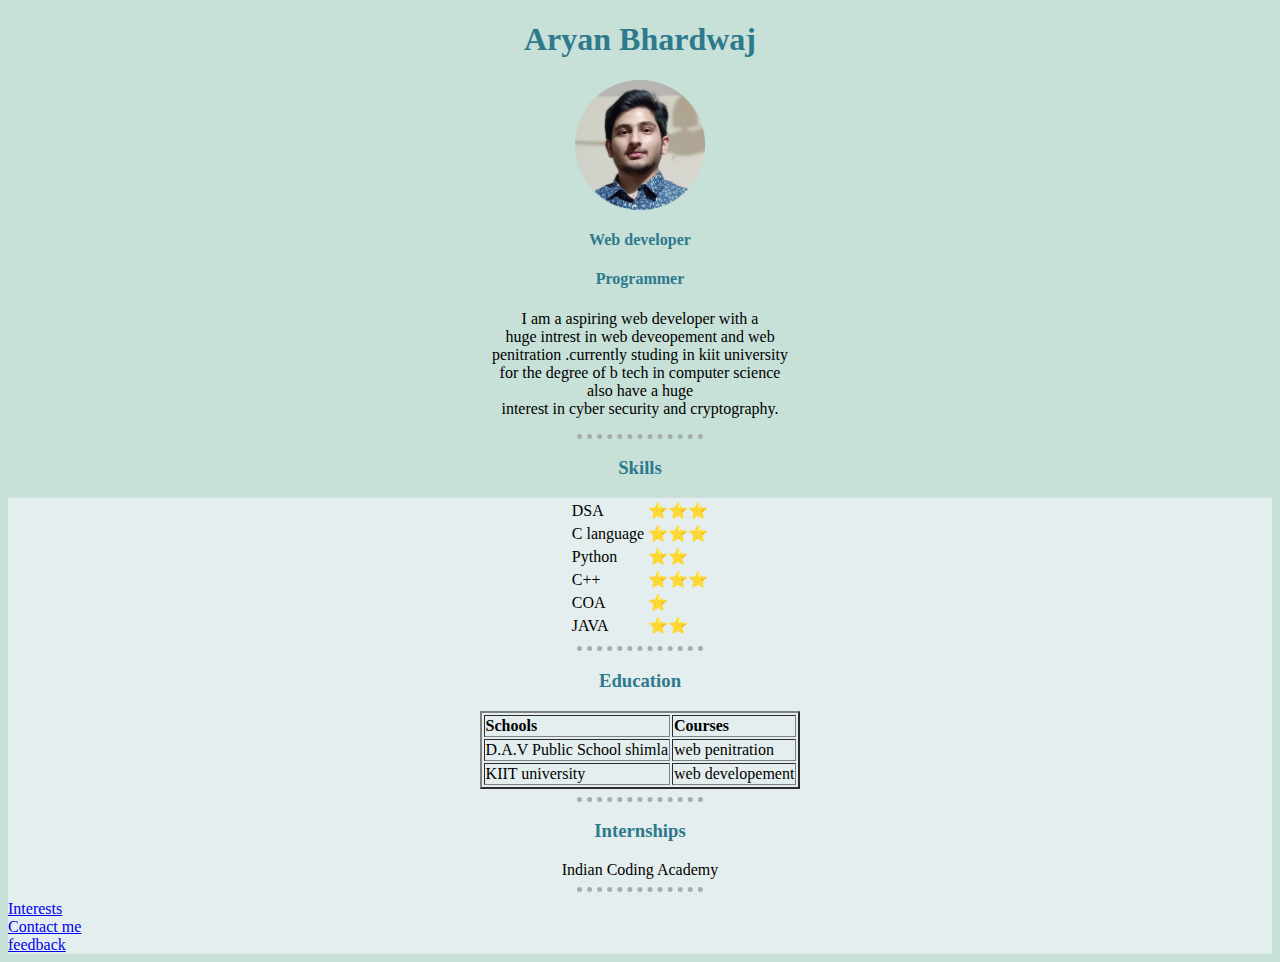
<file: index.html>
<!DOCTYPE html>
<html lang="en">
<head>
    <meta charset="UTF-8">
    <meta http-equiv="X-UA-Compatible" content="IE=edge">
    <meta name="viewport" content="width=device-width, initial-scale=1.0">
    <title>index</title>
    <link rel="stylesheet" href="style.css">
</head>
<body>
    <h1 align="center">
        <strong>Aryan Bhardwaj</strong>
    </h1>
    <img  style="display: block; margin: auto;" src="profile-modified.png" height="130px" width="130px">
    <h4 align="center"><strong>Web developer</strong></h4>
    <h4 align="center"><strong>Programmer</strong></h4>
    <p align="center">I am a aspiring web developer with a <br>huge intrest in web deveopement and web <br>
    penitration .currently studing in kiit university <br>for the degree of b tech in computer science<br>
    also have a huge<br>interest in cyber security and cryptography.</p>
    <hr>
    <h3 align="center" ><strong>Skills</strong></h3>
    
<div>
    <table align="center" >
        <tr>
            <td>DSA</td>
            <td>⭐⭐⭐</td>
        </tr>
        <tr>
            <td>C language</td>
            <td>⭐⭐⭐</td>
        </tr>
        <tr>
            <td>Python</td>
            <td>⭐⭐</td>
        </tr>
        <tr>
       <td>C++</td>
            <td>⭐⭐⭐</td>
        </tr>
        <tr>
            <td>COA</td>
            <td>⭐</td>
        </tr>
        <tr>
            <td>JAVA</td>
            <td>⭐⭐</td>
        </tr>
    </table>
    <hr>
    <h3 align="center"><strong>Education</strong></h3>
    <table border="2" align="center">
        <thead>
            <td><b>Schools</b></td>
            <td><b>Courses</b></td>
        </thead>
        <tr>
            <td>D.A.V Public School shimla</td>
            <td>web penitration</td>
        </tr>
        <tr>
            
            <td>KIIT university</td>
            <td>web developement</td>
        </tr>
    </table>
    <hr>
    <h3 align="center"><strong>Internships</strong></h3>
            <li align="center">Indian Coding Academy</li>
    <hr>
    <a href="interests.html">Interests</a>
    <br>
    <a href="moreinfo.html">Contact me </a>
    <br>
    <a href="form.html">feedback</a>
</body>
</div>
</html>
</file>
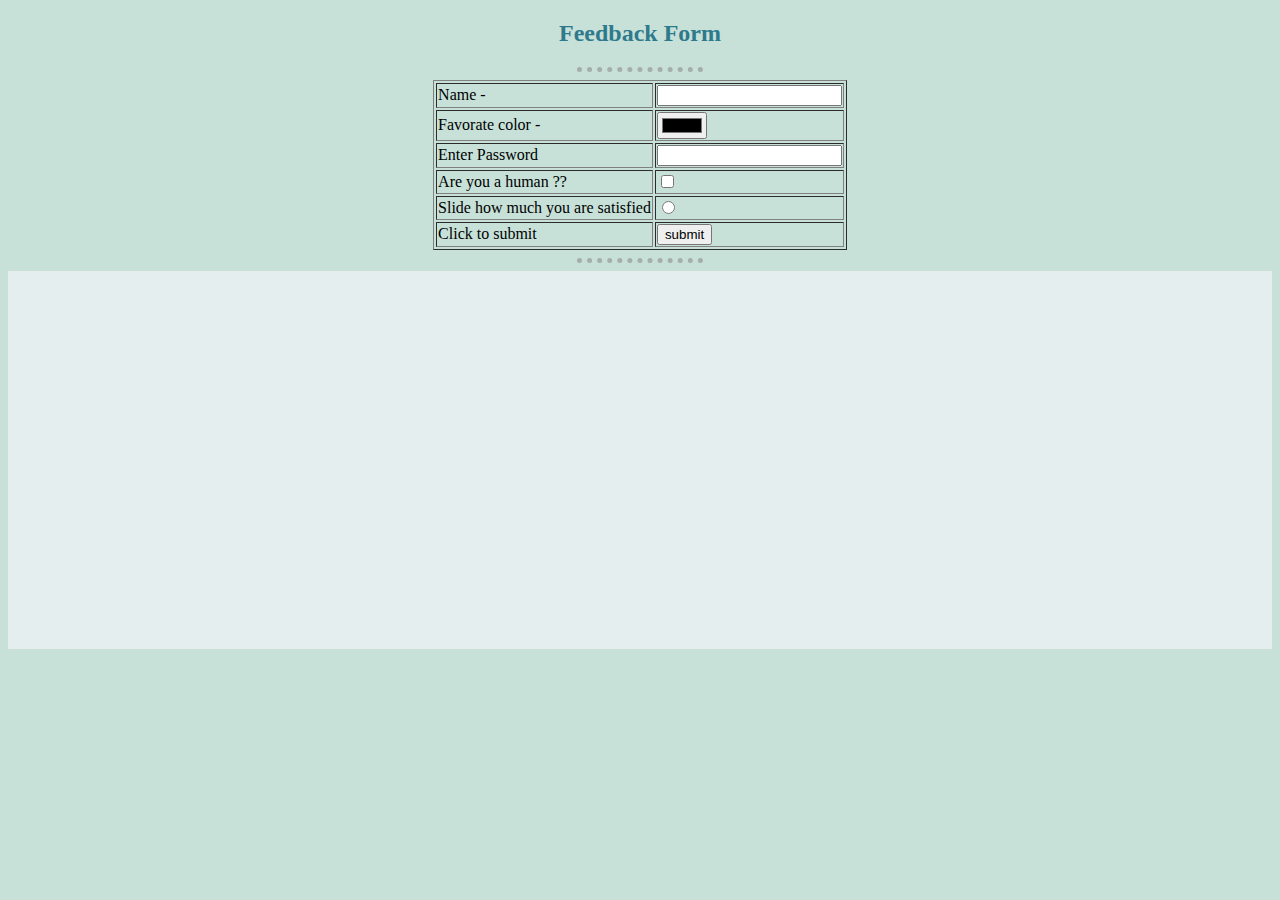
<file: form.html>
<!DOCTYPE html>
<html lang="en">
<head>
    <meta charset="UTF-8">
    <meta http-equiv="X-UA-Compatible" content="IE=edge">
    <meta name="viewport" content="width=device-width, initial-scale=1.0">
    <title>Form</title>
    <link rel="stylesheet" href="style.css">
</head>
<body>
    <h2 align="center">Feedback Form</h2>
    <hr>
    <form action="mailto:sharrybharduuaj@gmail.com" method="post">
    <table align="center" border="1">
        <tr><td><label>Name - </label></td><td>
        <input type="text" name="" value="">
        </td></tr>
        <tr><td>
        <label>Favorate color - </label></td><td>
        <input type="color" name="" value="blue"><br>
    </td></tr>
        <tr><td>
        <label>Enter Password</label></td><td>
       <input type="password" value=""><br></td></tr>
        <tr><td>
        <label>Are you a human ??</label></td><td>
        <input type="checkbox" value="unchecked"><br></td></tr>
        <tr><td>
        <label>Slide how much you are satisfied</label></td><td>
        <input type="radio"><br></td></tr>
        <tr><td>
        <label>Click to submit</label></td>
        <td>
        <input type="submit" value="submit"></td></tr>
    </table>
    </form>
    <hr>
    <div><br><br><br><br><br><br><br><br><br><br><br><br><br><br><br><br><br><br><br><br><br>
    </div>
</body>
</html>
</file>
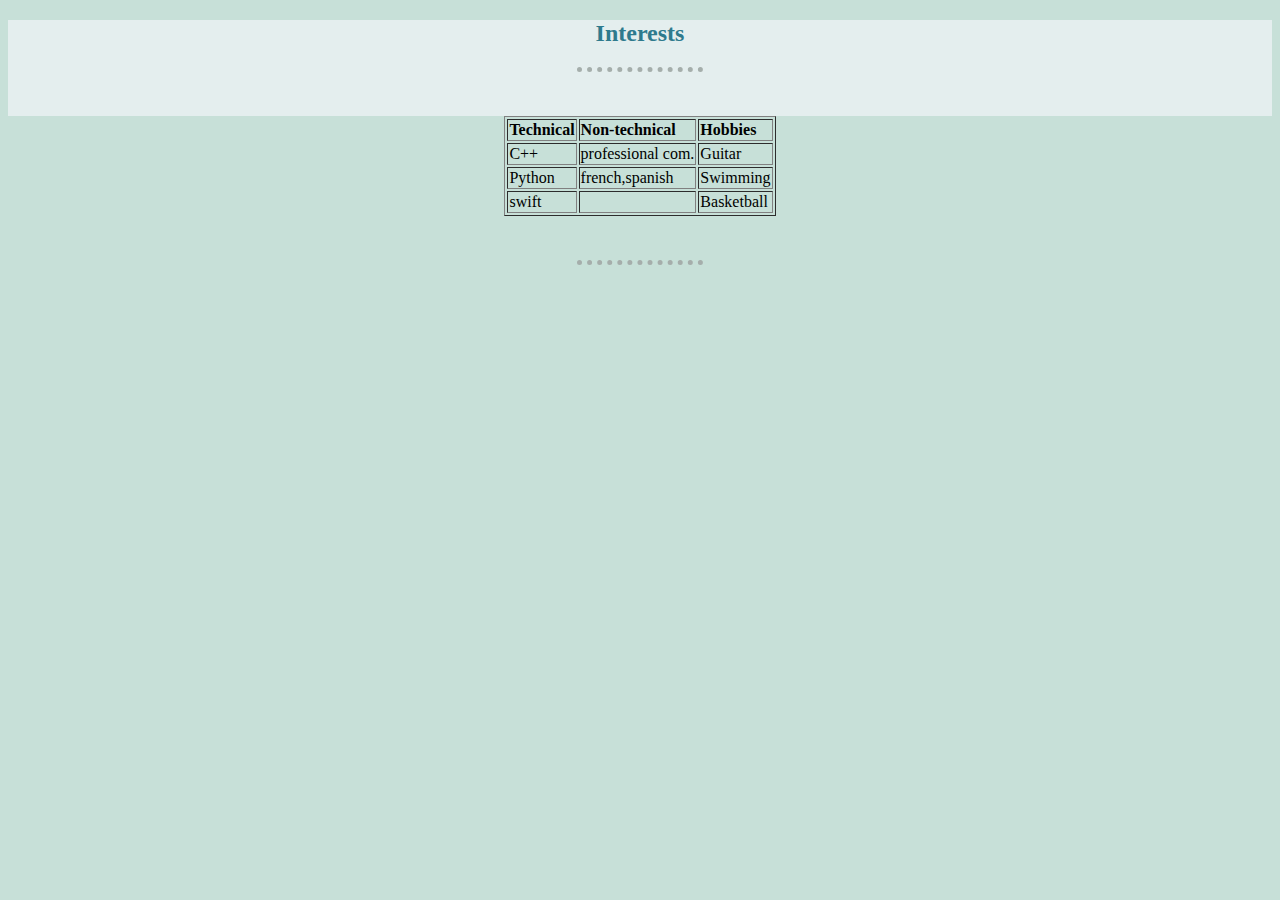
<file: interests.html>
<!DOCTYPE html>
<html lang="en">
<head>
    <meta charset="UTF-8">
    <meta http-equiv="X-UA-Compatible" content="IE=edge">
    <meta name="viewport" content="width=device-width, initial-scale=1.0">
    <link rel="stylesheet" href="style.css">
    <title>Document</title>
</head>
<body ><div>
    <h2 align="center" >Interests</h2>
    <hr>
    <br><br>
</div>
    <table border="I" align="center">
        <thead>
            <td><b>Technical</td>
            <td><b>Non-technical</b></td>
            <td><b>Hobbies</b></td>
        </thead>
        <tr>
            <td>C++</td>
            <td>professional com.</td>
            <td>Guitar</td>
        </tr>
        <tr>
            <td>Python</td>
            <td>french,spanish</td>
            <td>Swimming</td>
        </tr>
        <tr>
            <td>swift</td>
            <td>&nbsp;</td>
            <td>Basketball</td>
        </tr>
    </table>
 <br><br>   <hr>
</body>
</html>
</file>
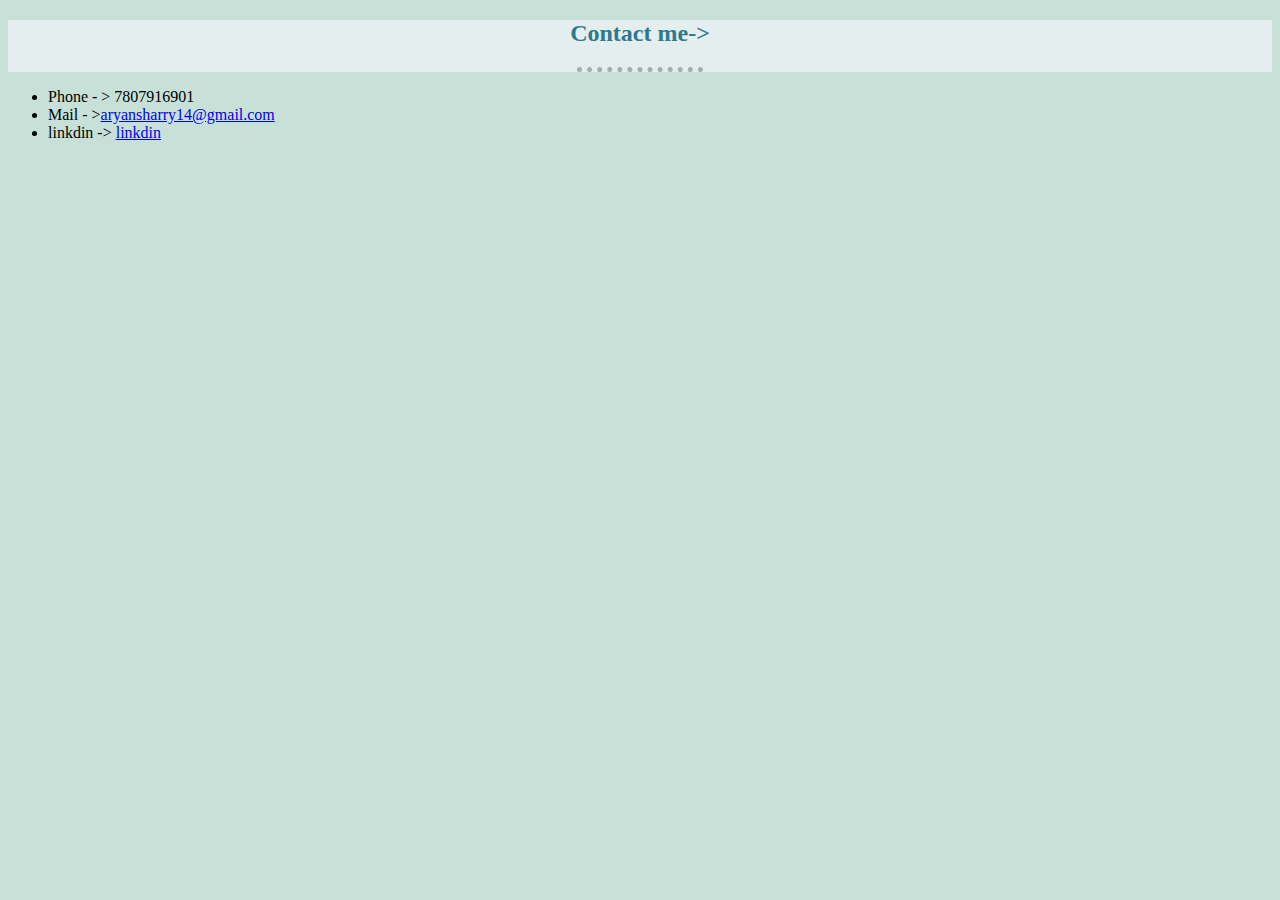
<file: moreinfo.html>
<!DOCTYPE html>
<html lang="en">
<head>
    <meta charset="UTF-8">
    <meta http-equiv="X-UA-Compatible" content="IE=edge">
    <meta name="viewport" content="width=device-width, initial-scale=1.0">
    <title>Document</title>
    <link rel="stylesheet" href="style.css">
</head>
<body><div>
    <h2 align="center">Contact me-> </h2>
    <hr align="center" >
</div>
    <ul>
        <li>Phone - > 7807916901</li>
        <li>Mail - ><a href="aryansharry14@gmail.com">aryansharry14@gmail.com</a></li>
        <li>linkdin -> <a href="https://www.linkedin.com/feed/?trk=sem-ga_campid%3D14650114791_asid%3D127961666580_crid%3D601257986854_kw%3Dlinkedin_d%3Dc_tid%3Dkwd-285981853_n%3Dg_mt%3Dp_geo%3D1007799_slid%3D">linkdin</a></li>
    </ul>
</body>
</html>
</file>
<file: style.css>
body{
    background-color: rgb(199, 224, 216);
}
hr{
    color: rgb(165, 174, 171);
    border-style: dotted none none;
    width: 10%;
    border-width: 5px;
}
h1{
    color: rgb(46, 122, 141);
}
h3{
    color: rgb(46, 122, 141);
}
h2{
    color: rgb(46, 122, 141);
}
h4{
    color: rgb(46, 122, 141);
}
div{
    background-color: rgb(228, 238, 238);
}
</file>
